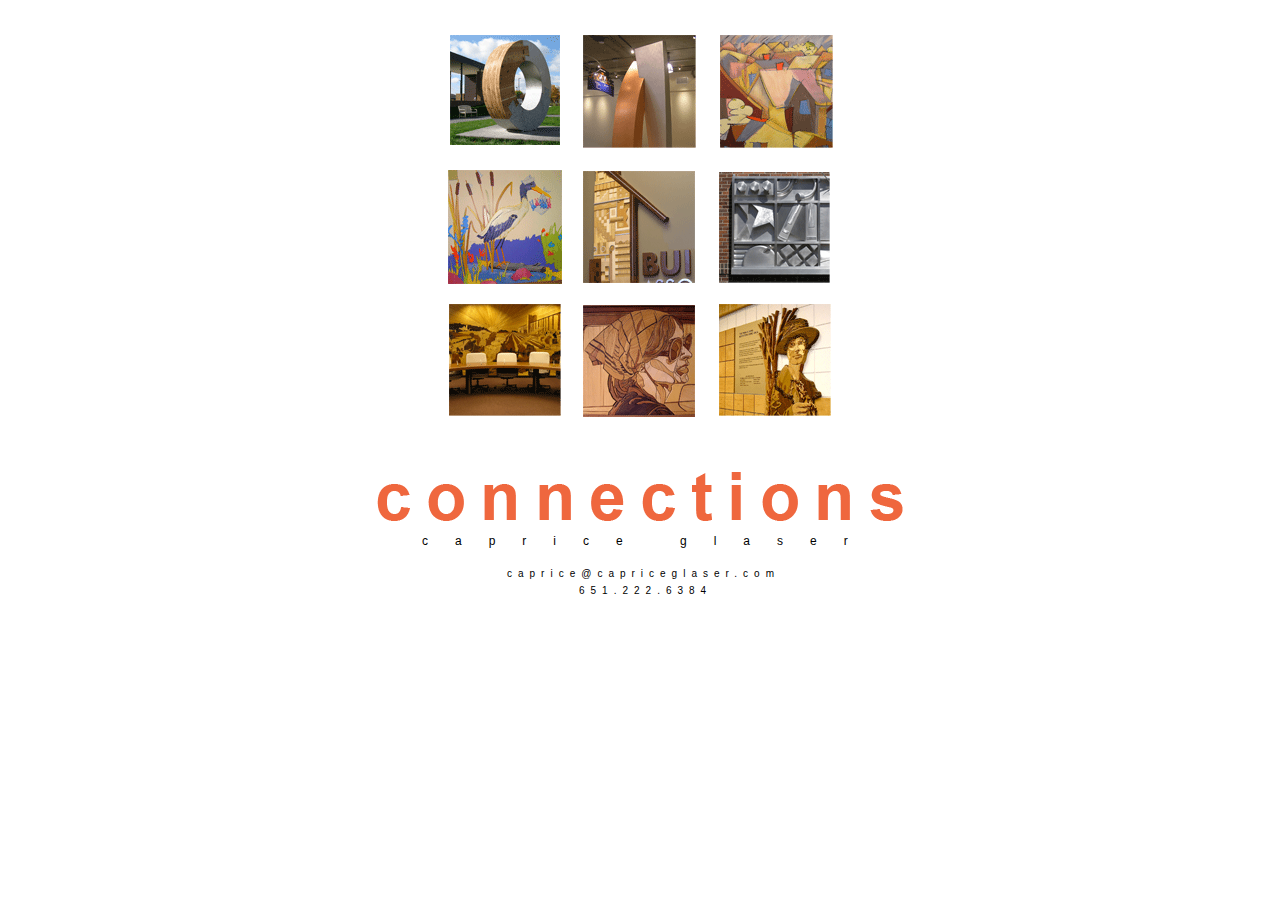
<file: index.html>
<!DOCTYPE html PUBLIC "-//W3C//DTD XHTML 1.1//EN" "http://www.w3.org/TR/xhtml11/DTD/xhtml11.dtd">
<html xmlns="http://www.w3.org/1999/xhtml">
<head>
<meta http-equiv="Content-Type" content="application/xhtml+xml; charset=UTF-8" />
<meta name="generator" content="SiteGrinder 2.1   http://www.medialab.com/sitegrinder" />
<meta name="keywords" content="donor art, recognition art, corporate art, business art, art artwork, custom art, custom artwork, custom sculpture, conference room art, logo art, logo sculpture, creative logos, sculpture, lobby art, atrium art, exterior art, exterior sculpture, artwork, metal, art, metal sculpture, wood sculpture, bronze sculpture, stainless steel artwork, stainless steel sculpture, permanent art, donor walls, art for business, 3D art, 2D art, relief artwork, relief art, playful artwork, portraits, caprice glaser" />
<meta name="description" content="Caprice Glaser Artwork" />
<title>Home</title>
<link rel="stylesheet" type="text/css" media="screen, print, projection"  href="common.css"></link>
<script type="text/javascript"  src="popmenu.js"></script>

<link rel="stylesheet" type="text/css" media="screen, print, projection"  href="index.css"></link>
</head>
<body>
<div id="background">
<div id="exteriorbutton"><a  href="exterior.html"  title="exterior" onmouseout="P2H_StartClock();" onmouseover="P2H_Menu('PMexteriorbutton', 0, 0);"></a></div>
<div id="atriumbutton"><a  href="atrium.html"  title="atrium" onmouseout="P2H_StartClock();" onmouseover="P2H_Menu('PMatriumbutton', 0, 0);"></a></div>
<div id="paintingbutton"><a  href="painting.html"  title="painting" onmouseout="P2H_StartClock();" onmouseover="P2H_Menu('PMpaintingbutton', 0, 0);"></a></div>
<div id="clinicbutton"><a  href="clinic.html"  title="clinic" onmouseout="P2H_StartClock();" onmouseover="P2H_Menu('PMclinicbutton', 0, 0);"></a></div>
<div id="lobbybutton"><a  href="lobby.html"  title="lobby" onmouseout="P2H_StartClock();" onmouseover="P2H_Menu('PMlobbybutton', 0, 0);"></a></div>
<div id="reliefbutton"><a  href="relief.html"  title="relief" onmouseout="P2H_StartClock();" onmouseover="P2H_Menu('PMreliefbutton', 0, 0);"></a></div>
<div id="boardbutton"><a  href="board.html"  title="board" onmouseout="P2H_StartClock();" onmouseover="P2H_Menu('PMboardbutton', 0, 0);"></a></div>
<div id="donorbutton"><a  href="donor.html"  title="donor" onmouseout="P2H_StartClock();" onmouseover="P2H_Menu('PMdonorbutton', 0, 0);"></a></div>
<div id="portraitsbutton"><a  href="portraits.html"  title="portraits" onmouseout="P2H_StartClock();" onmouseover="P2H_Menu('PMportraitsbutton', 0, 0);"></a></div>
<div id="atriumpopup" class="PMatriumbutton" onmouseout="P2H_StartClock();" onmouseover="P2H_MenuItem(1);"></div>
<div id="clinicpopup" class="PMclinicbutton" onmouseout="P2H_StartClock();" onmouseover="P2H_MenuItem(1);"></div>
<div id="exteriorpopup" class="PMexteriorbutton" onmouseout="P2H_StartClock();" onmouseover="P2H_MenuItem(1);"></div>
<div id="boardpopup" class="PMboardbutton" onmouseout="P2H_StartClock();" onmouseover="P2H_MenuItem(1);"></div>
<div id="reliefpopup" class="PMreliefbutton" onmouseout="P2H_StartClock();" onmouseover="P2H_MenuItem(1);"></div>
<div id="lobbypopup" class="PMlobbybutton" onmouseout="P2H_StartClock();" onmouseover="P2H_MenuItem(1);"></div>
<div id="donorpopup" class="PMdonorbutton" onmouseout="P2H_StartClock();" onmouseover="P2H_MenuItem(1);"></div>
<div id="paintingpopup" class="PMpaintingbutton" onmouseout="P2H_StartClock();" onmouseover="P2H_MenuItem(1);"></div>
<div id="portraitspopup" class="PMportraitsbutton" onmouseout="P2H_StartClock();" onmouseover="P2H_MenuItem(1);"></div>
<div id="connections"></div>
<div id="capriceglasertext">
 <p>caprice glaser</p>
</div>
<div id="capricecapriceglasercomtext" onmouseout="P2H_StartClock();" onmouseover="P2H_Menu('PMcapricecapriceglasercomtext', 0, 0);">
 <p><a href="mailto:caprice@capriceglaser.com">caprice@capriceglaser.com</a></p>
</div>
<div id="i6512226384text">
 <p>651.222.6384</p>
</div>
</div>
</body>
</html>
</file>
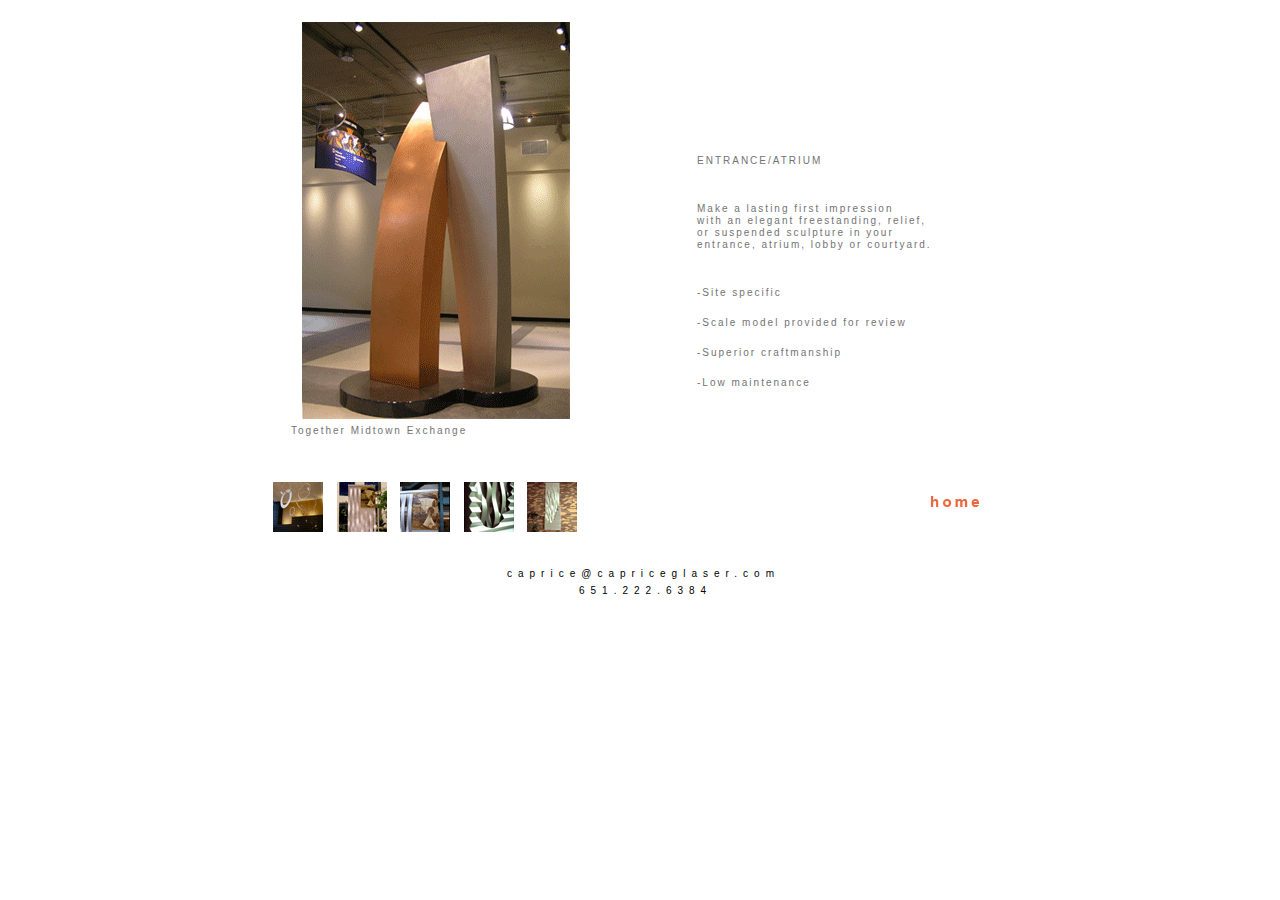
<file: atrium.html>
<!DOCTYPE html PUBLIC "-//W3C//DTD XHTML 1.1//EN" "http://www.w3.org/TR/xhtml11/DTD/xhtml11.dtd">
<html xmlns="http://www.w3.org/1999/xhtml">
<head>
<meta http-equiv="Content-Type" content="application/xhtml+xml; charset=UTF-8" />
<meta name="generator" content="SiteGrinder 2.1   http://www.medialab.com/sitegrinder" />
<meta name="keywords" content="donor art, recognition art, corporate art, business art, art artwork, custom art, custom artwork, custom sculpture, conference room art, logo art, logo sculpture, creative logos, sculpture, lobby art, atrium art, exterior art, exterior sculpture, artwork, metal, art, metal sculpture, wood sculpture, bronze sculpture, stainless steel artwork, stainless steel sculpture, permanent art, donor walls, art for business, 3D art, 2D art, relief artwork, relief art, playful artwork, portraits, caprice glaser" />
<meta name="description" content="Caprice Glaser Artwork" />
<title>Atrium</title>
<link rel="stylesheet" type="text/css" media="screen, print, projection"  href="common.css"></link>
<script type="text/javascript"  src="popmenu.js"></script>

<link rel="stylesheet" type="text/css" media="screen, print, projection"  href="atrium.css"></link>
</head>
<body>
<div id="background">
<div id="waterdpopup" class="PMwaterdbutton" onmouseout="P2H_StartClock();" onmouseover="P2H_MenuItem(1);"></div>
<div id="i1849popup" class="PMi1849button" onmouseout="P2H_StartClock();" onmouseover="P2H_MenuItem(1);"></div>
<div id="waterpopup" class="PMwaterbutton" onmouseout="P2H_StartClock();" onmouseover="P2H_MenuItem(1);"></div>
<div id="cloudpopup" class="PMcloudbutton" onmouseout="P2H_StartClock();" onmouseover="P2H_MenuItem(1);"></div>
<div id="i18dpopup" class="PMi18dbutton" onmouseout="P2H_StartClock();" onmouseover="P2H_MenuItem(1);"></div>
<div id="together"></div>
<div id="atriumtext">
 <p> ENTRANCE/ATRIUM</p>
 <br />
 <br />
 <p>Make a lasting first impression</p>
 <p>with an elegant freestanding, relief,</p>
 <p>or suspended sculpture in your</p>
 <p>entrance, atrium, lobby or courtyard.</p>
 <br />
 <br />
 <p>-Site specific</p>
 <br />
 <p>-Scale model provided for review</p>
 <br />
 <p>-Superior craftmanship</p>
 <br />
 <p>-Low maintenance</p>
 <br />
</div>
<div id="togethertext">
 <p>Together                        Midtown Exchange</p>
</div>
<div id="cloudbutton"><a  href="#"  title="cloud" onmouseout="P2H_StartClock();" onmouseover="P2H_Menu('PMcloudbutton', 0, 0);"></a></div>
<div id="i1849button"><a  href="#"  title="1849" onmouseout="P2H_StartClock();" onmouseover="P2H_Menu('PMi1849button', 0, 0);"></a></div>
<div id="i18dbutton"><a  href="#"  title="18d" onmouseout="P2H_StartClock();" onmouseover="P2H_Menu('PMi18dbutton', 0, 0);"></a></div>
<div id="waterdbutton"><a  href="#"  title="waterd" onmouseout="P2H_StartClock();" onmouseover="P2H_Menu('PMwaterdbutton', 0, 0);"></a></div>
<div id="waterbutton"><a  href="#"  title="water" onmouseout="P2H_StartClock();" onmouseover="P2H_Menu('PMwaterbutton', 0, 0);"></a></div>
<div id="homebutton"><a  href="index.html"  title="home"></a></div>
<div id="capricecapriceglasercomtext" onmouseout="P2H_StartClock();" onmouseover="P2H_Menu('PMcapricecapriceglasercomtext', 0, 0);">
 <p><a href="mailto:caprice@capriceglaser.com">caprice@capriceglaser.com</a></p>
</div>
<div id="i6512226384text">
 <p>651.222.6384</p>
</div>
</div>
</body>
</html>
</file>
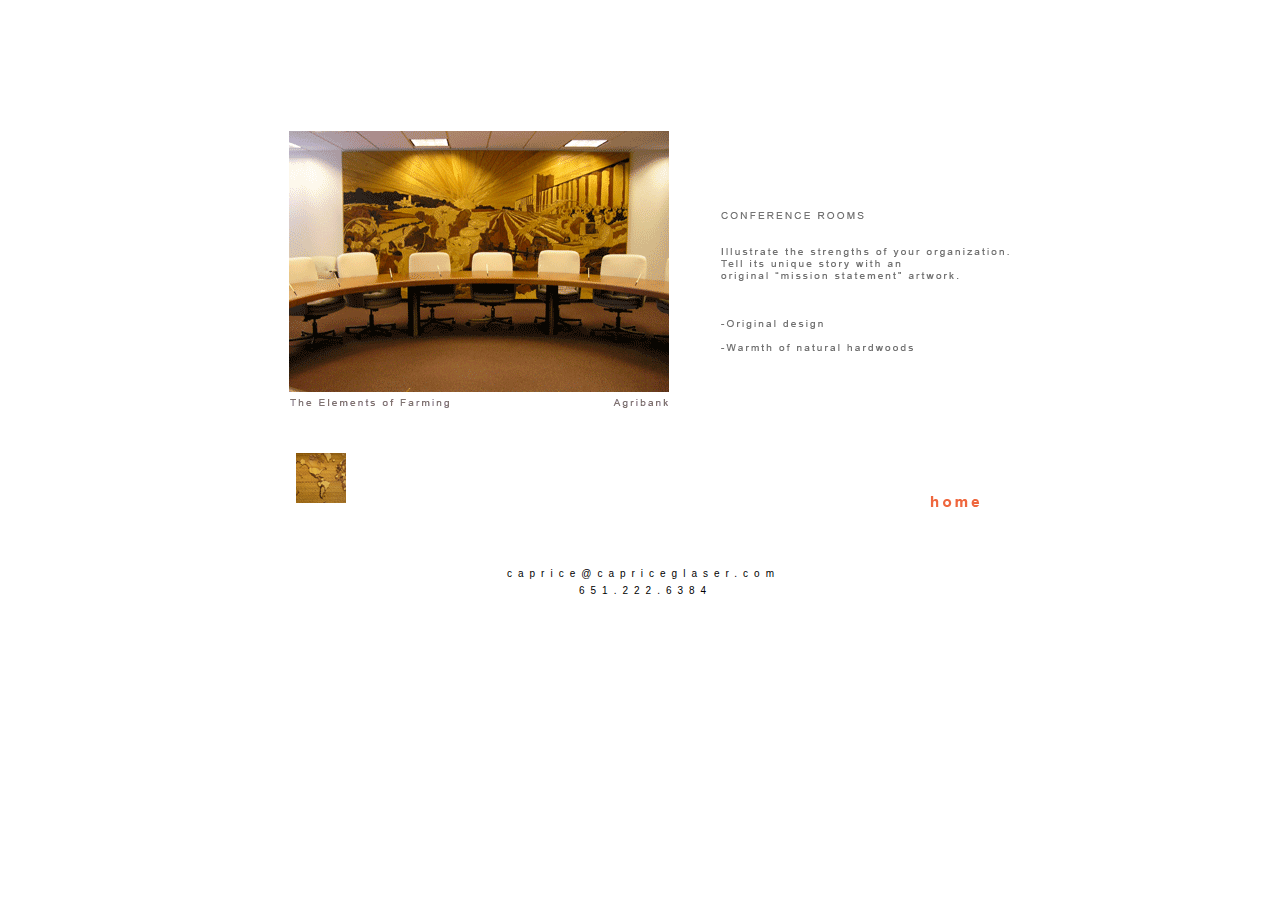
<file: board.html>
<!DOCTYPE html PUBLIC "-//W3C//DTD XHTML 1.1//EN" "http://www.w3.org/TR/xhtml11/DTD/xhtml11.dtd">
<html xmlns="http://www.w3.org/1999/xhtml">
<head>
<meta http-equiv="Content-Type" content="application/xhtml+xml; charset=UTF-8" />
<meta name="generator" content="SiteGrinder 2.1   http://www.medialab.com/sitegrinder" />
<meta name="keywords" content="donor art, recognition art, corporate art, business art, art artwork, custom art, custom artwork, custom sculpture, conference room art, logo art, logo sculpture, creative logos, sculpture, lobby art, atrium art, exterior art, exterior sculpture, artwork, metal, art, metal sculpture, wood sculpture, bronze sculpture, stainless steel artwork, stainless steel sculpture, permanent art, donor walls, art for business, 3D art, 2D art, relief artwork, relief art, playful artwork, portraits, caprice glaser" />
<meta name="description" content="Caprice Glaser Artwork" />
<title>board</title>
<link rel="stylesheet" type="text/css" media="screen, print, projection"  href="common.css"></link>
<script type="text/javascript"  src="popmenu.js"></script>

<style type="text/css" media="screen, print, projection">
#conferenceroomsillustratethestrengthsofyourorganizatio  {
   background: url(sg_board_media/id0conferenceroomsillustrat.gif) no-repeat;
   visibility: visible;
   position: absolute;
   left: 481px;
   top: 212px;
   z-index: 4;
   width: 288px;
   height: 139px;
}

#worldbutton a:hover  {
   background-position: -50px 0%;
}

#worldbutton  {
   visibility: visible;
   position: absolute;
   left: 56px;
   top: 453px;
   z-index: 5;
   width: 50px;
   height: 50px;
}

#worldpopup  {
   background: url(sg_board_media/worldpopup.gif) no-repeat;
   visibility: hidden;
   position: absolute;
   left: 45px;
   top: 51px;
   z-index: 5;
   width: 400px;
   height: 400px;
}

#farming  {
   background: url(sg_board_media/farming.gif) no-repeat;
   visibility: visible;
   position: absolute;
   left: 39px;
   top: 61px;
   z-index: 4;
   width: 400px;
   height: 400px;
}

</style>
</head>
<body>
<div id="background">
<div id="worldpopup" class="PMworldbutton" onmouseout="P2H_StartClock();" onmouseover="P2H_MenuItem(1);"></div>
<div id="farming"></div>
<div id="conferenceroomsillustratethestrengthsofyourorganizatio"></div>
<div id="worldbutton"><a  href="#"  title="world" onmouseout="P2H_StartClock();" onmouseover="P2H_Menu('PMworldbutton', 0, 0);"></a></div>
<div id="homebutton"><a  href="index.html"  title="home"></a></div>
<div id="capricecapriceglasercomtext" onmouseout="P2H_StartClock();" onmouseover="P2H_Menu('PMcapricecapriceglasercomtext', 0, 0);">
 <p><a href="mailto:caprice@capriceglaser.com">caprice@capriceglaser.com</a></p>
</div>
<div id="i6512226384text">
 <p>651.222.6384</p>
</div>
</div>
</body>
</html>
</file>
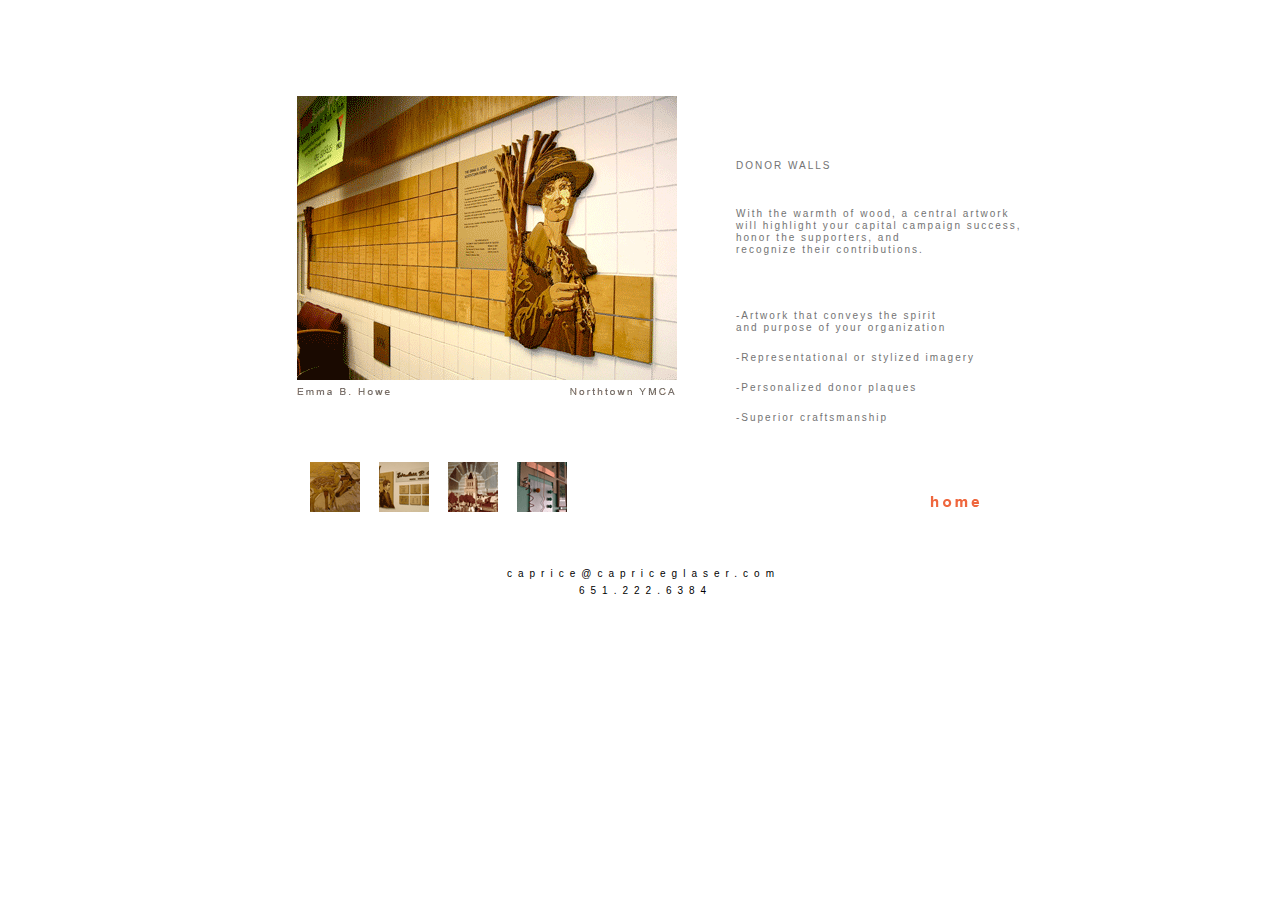
<file: donor.html>
<!DOCTYPE html PUBLIC "-//W3C//DTD XHTML 1.1//EN" "http://www.w3.org/TR/xhtml11/DTD/xhtml11.dtd">
<html xmlns="http://www.w3.org/1999/xhtml">
<head>
<meta http-equiv="Content-Type" content="application/xhtml+xml; charset=UTF-8" />
<meta name="generator" content="SiteGrinder 2.1   http://www.medialab.com/sitegrinder" />
<meta name="keywords" content="donor art, recognition art, corporate art, business art, art artwork, custom art, custom artwork, custom sculpture, conference room art, logo art, logo sculpture, creative logos, sculpture, lobby art, atrium art, exterior art, exterior sculpture, artwork, metal, art, metal sculpture, wood sculpture, bronze sculpture, stainless steel artwork, stainless steel sculpture, permanent art, donor walls, art for business, 3D art, 2D art, relief artwork, relief art, playful artwork, portraits, caprice glaser" />
<meta name="description" content="Caprice Glaser Artwork" />
<title>donor</title>
<link rel="stylesheet" type="text/css" media="screen, print, projection"  href="common.css"></link>
<script type="text/javascript"  src="popmenu.js"></script>

<link rel="stylesheet" type="text/css" media="screen, print, projection"  href="donor.css"></link>
</head>
<body>
<div id="background">
<div id="patentpopup" class="PMpatentbutton" onmouseout="P2H_StartClock();" onmouseover="P2H_MenuItem(1);"></div>
<div id="whitepopup" class="PMwhitebutton" onmouseout="P2H_StartClock();" onmouseover="P2H_MenuItem(1);"></div>
<div id="newbornpopup" class="PMnewbornbutton" onmouseout="P2H_StartClock();" onmouseover="P2H_MenuItem(1);"></div>
<div id="wendellpopup" class="PMwendellbutton" onmouseout="P2H_StartClock();" onmouseover="P2H_MenuItem(1);"></div>
<div id="emma"></div>
<div id="donortext">
 <p>DONOR WALLS</p>
 <br />
 <br />
 <p>With the warmth of wood, a central artwork</p>
 <p>will highlight your capital campaign success,</p>
 <p>honor the supporters, and </p>
 <p>recognize their contributions.</p>
 <br />
 <br />
 <br />
 <p>-Artwork that conveys the spirit </p>
 <p>and purpose of your organization</p>
 <br />
 <p>-Representational or stylized imagery </p>
 <br />
 <p>-Personalized donor plaques </p>
 <br />
 <p>-Superior craftsmanship</p>
</div>
<div id="newbornbutton"><a  href="#"  title="newborn" onmouseout="P2H_StartClock();" onmouseover="P2H_Menu('PMnewbornbutton', 0, 0);"></a></div>
<div id="wendellbutton"><a  href="#"  title="wendell" onmouseout="P2H_StartClock();" onmouseover="P2H_Menu('PMwendellbutton', 0, 0);"></a></div>
<div id="whitebutton"><a  href="#"  title="white" onmouseout="P2H_StartClock();" onmouseover="P2H_Menu('PMwhitebutton', 0, 0);"></a></div>
<div id="patentbutton"><a  href="#"  title="patent" onmouseout="P2H_StartClock();" onmouseover="P2H_Menu('PMpatentbutton', 0, 0);"></a></div>
<div id="homebutton"><a  href="index.html"  title="home"></a></div>
<div id="capricecapriceglasercomtext" onmouseout="P2H_StartClock();" onmouseover="P2H_Menu('PMcapricecapriceglasercomtext', 0, 0);">
 <p><a href="mailto:caprice@capriceglaser.com">caprice@capriceglaser.com</a></p>
</div>
<div id="i6512226384text">
 <p>651.222.6384</p>
</div>
</div>
</body>
</html>
</file>
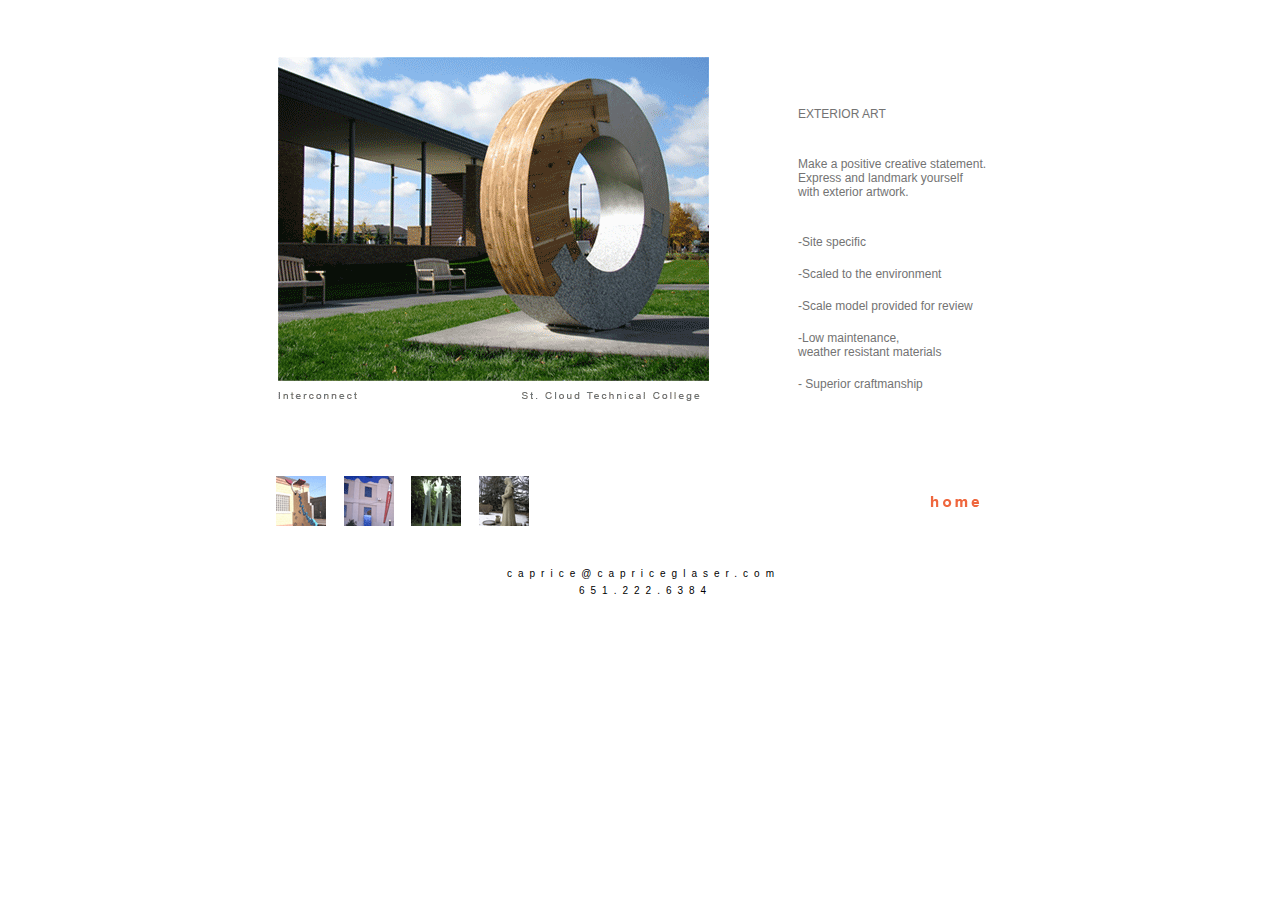
<file: exterior.html>
<!DOCTYPE html PUBLIC "-//W3C//DTD XHTML 1.1//EN" "http://www.w3.org/TR/xhtml11/DTD/xhtml11.dtd">
<html xmlns="http://www.w3.org/1999/xhtml">
<head>
<meta http-equiv="Content-Type" content="application/xhtml+xml; charset=UTF-8" />
<meta name="generator" content="SiteGrinder 2.1   http://www.medialab.com/sitegrinder" />
<meta name="keywords" content="donor art, recognition art, corporate art, business art, art artwork, custom art, custom artwork, custom sculpture, conference room art, logo art, logo sculpture, creative logos, sculpture, lobby art, atrium art, exterior art, exterior sculpture, artwork, metal, art, metal sculpture, wood sculpture, bronze sculpture, stainless steel artwork, stainless steel sculpture, permanent art, donor walls, art for business, 3D art, 2D art, relief artwork, relief art, playful artwork, portraits, caprice glaser" />
<meta name="description" content="Caprice Glaser Artwork" />
<title>Exterior</title>
<link rel="stylesheet" type="text/css" media="screen, print, projection"  href="common.css"></link>
<script type="text/javascript"  src="popmenu.js"></script>

<link rel="stylesheet" type="text/css" media="screen, print, projection"  href="exterior.css"></link>
</head>
<body>
<div id="background">
<div id="id0flowerpopup" class="PMid0flowerbutton" onmouseout="P2H_StartClock();" onmouseover="P2H_MenuItem(1);"></div>
<div id="clairepopup" class="PMclairebutton" onmouseout="P2H_StartClock();" onmouseover="P2H_MenuItem(1);"></div>
<div id="animalpopup" class="PManimalbutton" onmouseout="P2H_StartClock();" onmouseover="P2H_MenuItem(1);"></div>
<div id="parkpopup" class="PMparkbutton" onmouseout="P2H_StartClock();" onmouseover="P2H_MenuItem(1);"></div>
<div id="ring"></div>
<div id="exteriortext">
 <p>EXTERIOR ART</p>
 <br />
 <br />
 <p>Make a positive creative statement.   </p>
 <p>Express and landmark yourself</p>
 <p>with exterior artwork.</p>
 <br />
 <br />
 <p>-Site specific</p>
 <br />
 <p>-Scaled to the environment</p>
 <br />
 <p>-Scale model provided for review</p>
 <br />
 <p>-Low maintenance,</p>
 <p>weather resistant materials</p>
 <br />
 <p>- Superior craftmanship</p>
 <br />
</div>
<div id="animalbutton"><a  href="#"  title="animal" onmouseout="P2H_StartClock();" onmouseover="P2H_Menu('PManimalbutton', 0, 0);"></a></div>
<div id="parkbutton"><a  href="#"  title="park" onmouseout="P2H_StartClock();" onmouseover="P2H_Menu('PMparkbutton', 0, 0);"></a></div>
<div id="id0flowerbutton"><a  href="#"  title="flower" onmouseout="P2H_StartClock();" onmouseover="P2H_Menu('PMid0flowerbutton', 0, 0);"></a></div>
<div id="clairebutton"><a  href="#"  title="claire" onmouseout="P2H_StartClock();" onmouseover="P2H_Menu('PMclairebutton', 0, 0);"></a></div>
<div id="homebutton"><a  href="index.html"  title="home"></a></div>
<div id="capricecapriceglasercomtext" onmouseout="P2H_StartClock();" onmouseover="P2H_Menu('PMcapricecapriceglasercomtext', 0, 0);">
 <p><a href="mailto:caprice@capriceglaser.com">caprice@capriceglaser.com</a></p>
</div>
<div id="i6512226384text">
 <p>651.222.6384</p>
</div>
</div>
</body>
</html>
</file>
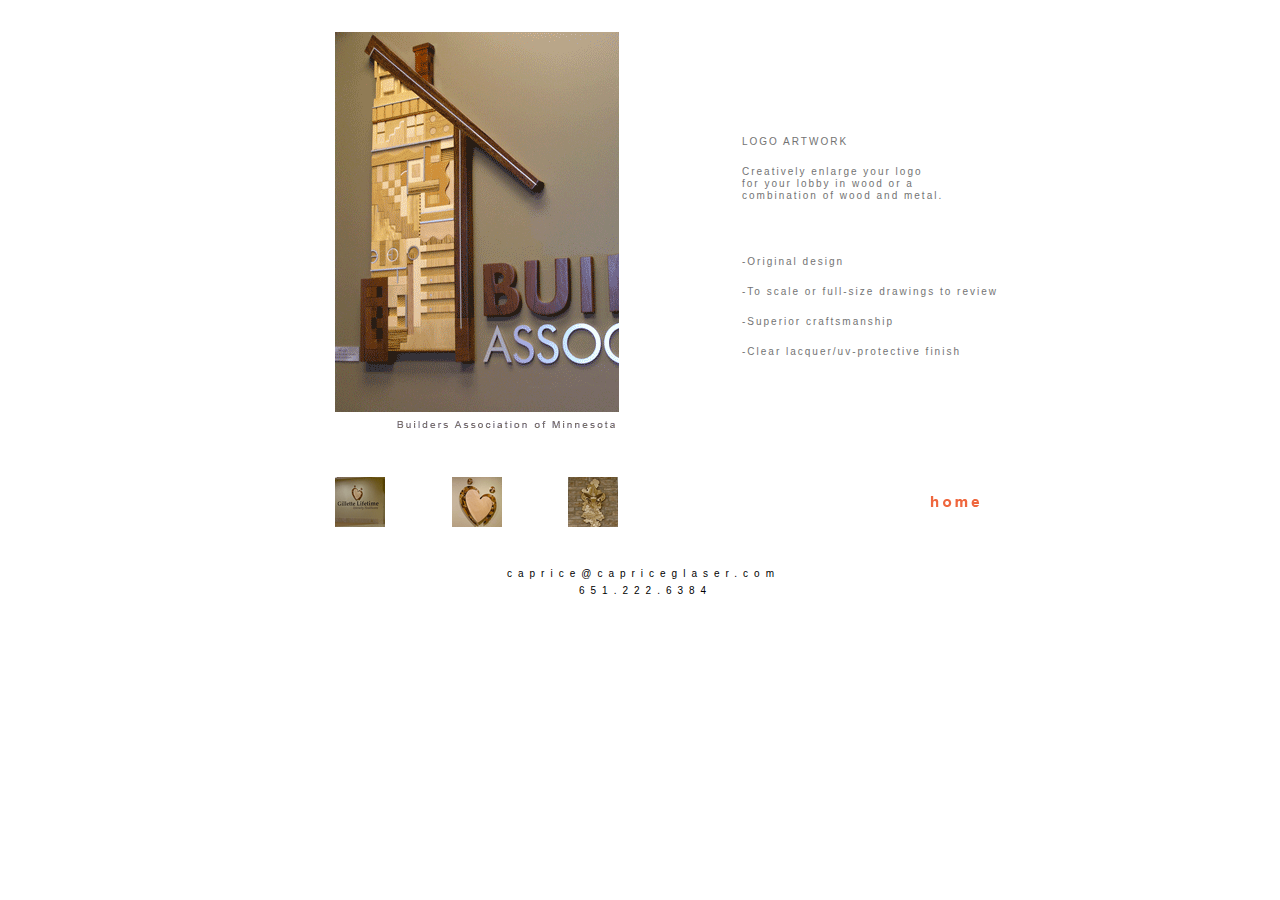
<file: lobby.html>
<!DOCTYPE html PUBLIC "-//W3C//DTD XHTML 1.1//EN" "http://www.w3.org/TR/xhtml11/DTD/xhtml11.dtd">
<html xmlns="http://www.w3.org/1999/xhtml">
<head>
<meta http-equiv="Content-Type" content="application/xhtml+xml; charset=UTF-8" />
<meta name="generator" content="SiteGrinder 2.1   http://www.medialab.com/sitegrinder" />
<meta name="keywords" content="donor art, recognition art, corporate art, business art, art artwork, custom art, custom artwork, custom sculpture, conference room art, logo art, logo sculpture, creative logos, sculpture, lobby art, atrium art, exterior art, exterior sculpture, artwork, metal, art, metal sculpture, wood sculpture, bronze sculpture, stainless steel artwork, stainless steel sculpture, permanent art, donor walls, art for business, 3D art, 2D art, relief artwork, relief art, playful artwork, portraits, caprice glaser" />
<meta name="description" content="Caprice Glaser Artwork" />
<title>lobby</title>
<link rel="stylesheet" type="text/css" media="screen, print, projection"  href="common.css"></link>
<script type="text/javascript"  src="popmenu.js"></script>

<link rel="stylesheet" type="text/css" media="screen, print, projection"  href="lobby.css"></link>
</head>
<body>
<div id="background">
<div id="heartpopup" class="PMheartbutton" onmouseout="P2H_StartClock();" onmouseover="P2H_MenuItem(1);"></div>
<div id="lifepopup" class="PMlifebutton" onmouseout="P2H_StartClock();" onmouseover="P2H_MenuItem(1);"></div>
<div id="scoutspopup" class="PMscoutsbutton" onmouseout="P2H_StartClock();" onmouseover="P2H_MenuItem(1);"></div>
<div id="house"></div>
<div id="logotext">
 <p>LOGO ARTWORK</p>
 <br />
 <p>Creatively enlarge your logo</p>
 <p>for your lobby in wood or a</p>
 <p>combination of wood and metal.</p>
 <br />
 <br />
 <br />
 <p>-Original design</p>
 <br />
 <p>-To scale or full-size drawings to review</p>
 <br />
 <p>-Superior craftsmanship</p>
 <br />
 <p>-Clear lacquer/uv-protective finish</p>
</div>
<div id="heartbutton"><a  href="#"  title="heart" onmouseout="P2H_StartClock();" onmouseover="P2H_Menu('PMheartbutton', 0, 0);"></a></div>
<div id="lifebutton"><a  href="#"  title="life" onmouseout="P2H_StartClock();" onmouseover="P2H_Menu('PMlifebutton', 0, 0);"></a></div>
<div id="scoutsbutton"><a  href="#"  title="scouts" onmouseout="P2H_StartClock();" onmouseover="P2H_Menu('PMscoutsbutton', 0, 0);"></a></div>
<div id="homebutton"><a  href="index.html"  title="home"></a></div>
<div id="capricecapriceglasercomtext" onmouseout="P2H_StartClock();" onmouseover="P2H_Menu('PMcapricecapriceglasercomtext', 0, 0);">
 <p><a href="mailto:caprice@capriceglaser.com">caprice@capriceglaser.com</a></p>
</div>
<div id="i6512226384text">
 <p>651.222.6384</p>
</div>
</div>
</body>
</html>
</file>
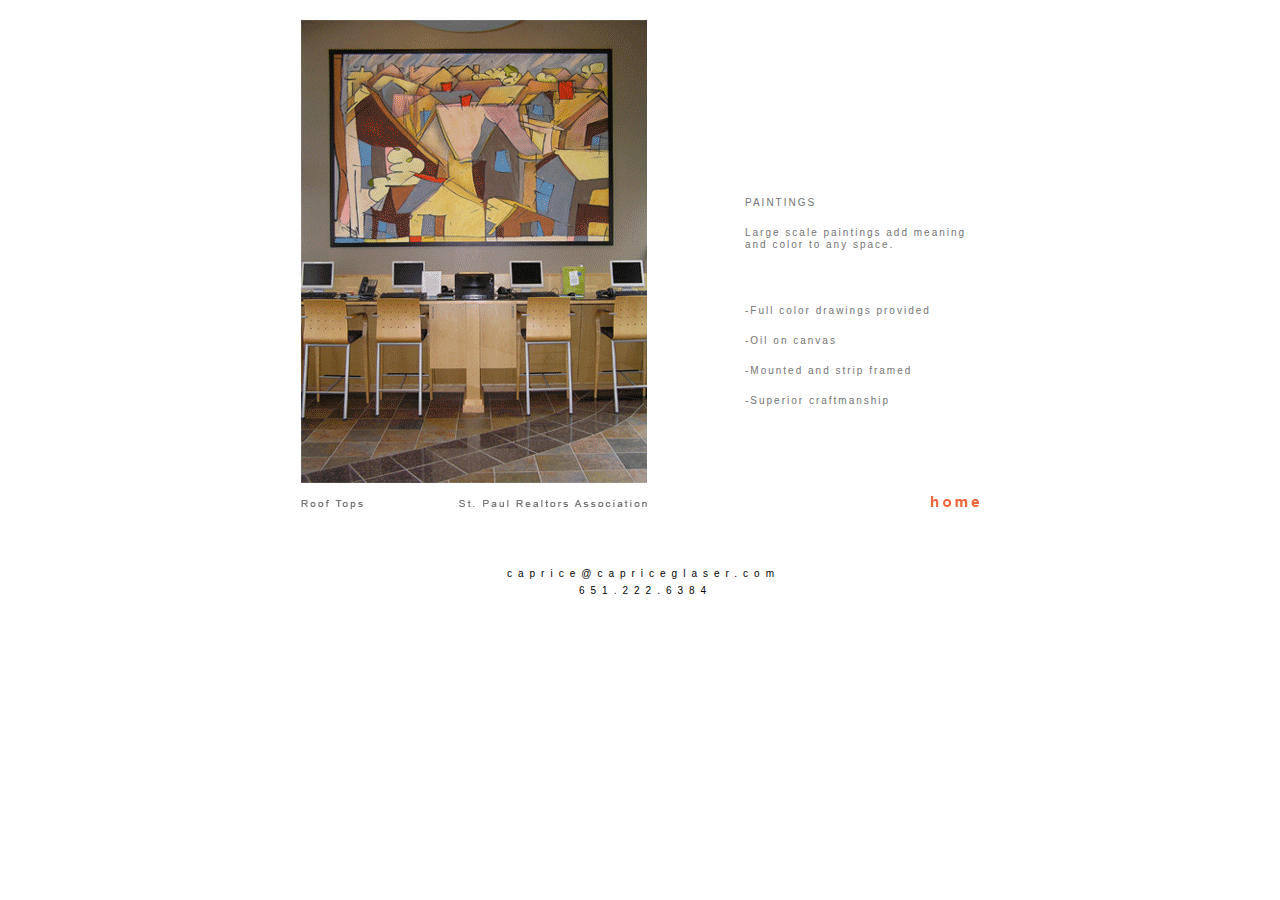
<file: painting.html>
<!DOCTYPE html PUBLIC "-//W3C//DTD XHTML 1.1//EN" "http://www.w3.org/TR/xhtml11/DTD/xhtml11.dtd">
<html xmlns="http://www.w3.org/1999/xhtml">
<head>
<meta http-equiv="Content-Type" content="application/xhtml+xml; charset=UTF-8" />
<meta name="generator" content="SiteGrinder 2.1   http://www.medialab.com/sitegrinder" />
<meta name="keywords" content="donor art, recognition art, corporate art, business art, art artwork, custom art, custom artwork, custom sculpture, conference room art, logo art, logo sculpture, creative logos, sculpture, lobby art, atrium art, exterior art, exterior sculpture, artwork, metal, art, metal sculpture, wood sculpture, bronze sculpture, stainless steel artwork, stainless steel sculpture, permanent art, donor walls, art for business, 3D art, 2D art, relief artwork, relief art, playful artwork, portraits, caprice glaser" />
<meta name="description" content="Caprice Glaser Artwork" />
<title>painting</title>
<link rel="stylesheet" type="text/css" media="screen, print, projection"  href="common.css"></link>

<style type="text/css" media="screen, print, projection">
#paintingtext  {
   visibility: visible;
   position: absolute;
   left: 505px;
   top: 197px;
   z-index: 4;
   width: 246px;
}

#layer1  {
   background: url(sg_painting_media/layer1.gif) no-repeat;
   visibility: visible;
   position: absolute;
   left: 61px;
   top: 20px;
   z-index: 4;
   width: 346px;
   height: 489px;
}

</style>
</head>
<body>
<div id="background">
<div id="layer1"></div>
<div id="paintingtext">
 <p>PAINTINGS</p>
 <br />
 <p>Large scale paintings add meaning </p>
 <p>and color to any space.</p>
 <br />
 <br />
 <br />
 <p>-Full color drawings provided</p>
 <br />
 <p>-Oil on canvas</p>
 <br />
 <p>-Mounted and strip framed</p>
 <br />
 <p>-Superior craftmanship</p>
 <br />
 <br />
</div>
<div id="homebutton"><a  href="index.html"  title="home"></a></div>
<div id="capricecapriceglasercomtext" onmouseout="P2H_StartClock();" onmouseover="P2H_Menu('PMcapricecapriceglasercomtext', 0, 0);">
 <p><a href="mailto:caprice@capriceglaser.com">caprice@capriceglaser.com</a></p>
</div>
<div id="i6512226384text">
 <p>651.222.6384</p>
</div>
</div>
</body>
</html>
</file>
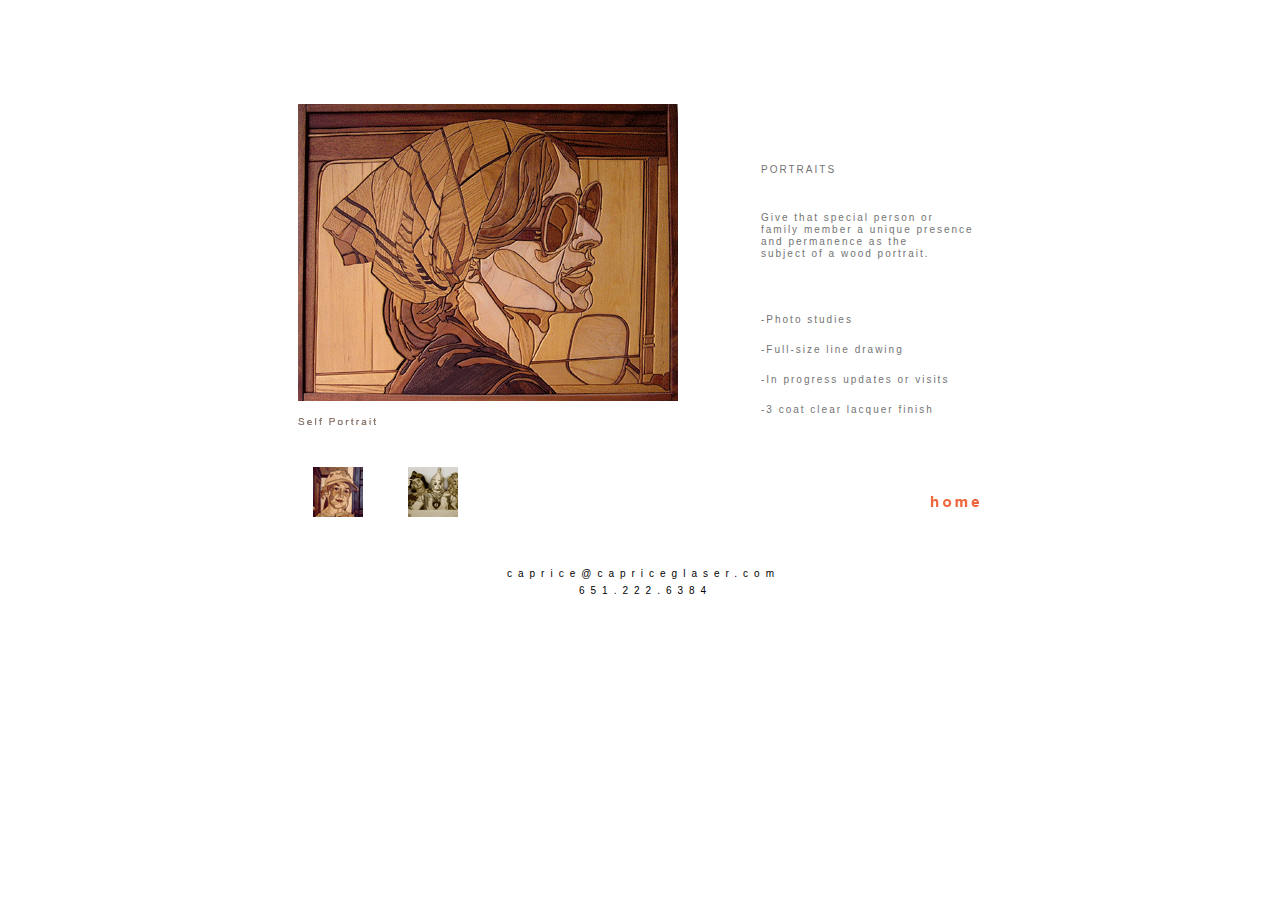
<file: portraits.html>
<!DOCTYPE html PUBLIC "-//W3C//DTD XHTML 1.1//EN" "http://www.w3.org/TR/xhtml11/DTD/xhtml11.dtd">
<html xmlns="http://www.w3.org/1999/xhtml">
<head>
<meta http-equiv="Content-Type" content="application/xhtml+xml; charset=UTF-8" />
<meta name="generator" content="SiteGrinder 2.1   http://www.medialab.com/sitegrinder" />
<meta name="keywords" content="donor art, recognition art, corporate art, business art, art artwork, custom art, custom artwork, custom sculpture, conference room art, logo art, logo sculpture, creative logos, sculpture, lobby art, atrium art, exterior art, exterior sculpture, artwork, metal, art, metal sculpture, wood sculpture, bronze sculpture, stainless steel artwork, stainless steel sculpture, permanent art, donor walls, art for business, 3D art, 2D art, relief artwork, relief art, playful artwork, portraits, caprice glaser" />
<meta name="description" content="Caprice Glaser Artwork" />
<title>portraits</title>
<link rel="stylesheet" type="text/css" media="screen, print, projection"  href="common.css"></link>
<script type="text/javascript"  src="popmenu.js"></script>

<style type="text/css" media="screen, print, projection">
#ozbutton a:hover,
#grandbutton a:hover  {
   background-position: -50px 0%;
}

#selfportrait  {
   background: url(sg_portraits_media/selfportrait.gif) no-repeat;
   visibility: visible;
   position: absolute;
   left: 58px;
   top: 104px;
   z-index: 4;
   width: 380px;
   height: 321px;
}

#portraittext  {
   visibility: visible;
   position: absolute;
   left: 521px;
   top: 164px;
   z-index: 4;
   width: 237px;
}

#grandpopup  {
   background: url(sg_portraits_media/grandpopup.gif) no-repeat;
   visibility: hidden;
   position: absolute;
   left: 57px;
   top: 27px;
   z-index: 5;
   width: 400px;
   height: 410px;
}

#ozpopup  {
   background: url(sg_portraits_media/ozpopup.gif) no-repeat;
   visibility: hidden;
   position: absolute;
   left: 53px;
   top: 36px;
   z-index: 6;
   width: 400px;
   height: 400px;
}

</style>
</head>
<body>
<div id="background">
<div id="grandpopup" class="PMgrandbutton" onmouseout="P2H_StartClock();" onmouseover="P2H_MenuItem(1);"></div>
<div id="ozpopup" class="PMozbutton" onmouseout="P2H_StartClock();" onmouseover="P2H_MenuItem(1);"></div>
<div id="selfportrait"></div>
<div id="portraittext">
 <p>PORTRAITS</p>
 <br />
 <br />
 <p>Give that special person or</p>
 <p>family member a unique presence</p>
 <p>and permanence as the</p>
 <p>subject of a wood portrait.</p>
 <br />
 <br />
 <br />
 <p>-Photo studies</p>
 <br />
 <p>-Full-size line drawing</p>
 <br />
 <p>-In progress updates or visits</p>
 <br />
 <p>-3 coat clear lacquer finish</p>
</div>
<div id="grandbutton"><a  href="#"  title="grand" onmouseout="P2H_StartClock();" onmouseover="P2H_Menu('PMgrandbutton', 0, 0);"></a></div>
<div id="ozbutton"><a  href="#"  title="oz" onmouseout="P2H_StartClock();" onmouseover="P2H_Menu('PMozbutton', 0, 0);"></a></div>
<div id="homebutton"><a  href="index.html"  title="home"></a></div>
<div id="capricecapriceglasercomtext" onmouseout="P2H_StartClock();" onmouseover="P2H_Menu('PMcapricecapriceglasercomtext', 0, 0);">
 <p><a href="mailto:caprice@capriceglaser.com">caprice@capriceglaser.com</a></p>
</div>
<div id="i6512226384text">
 <p>651.222.6384</p>
</div>
</div>
</body>
</html>
</file>
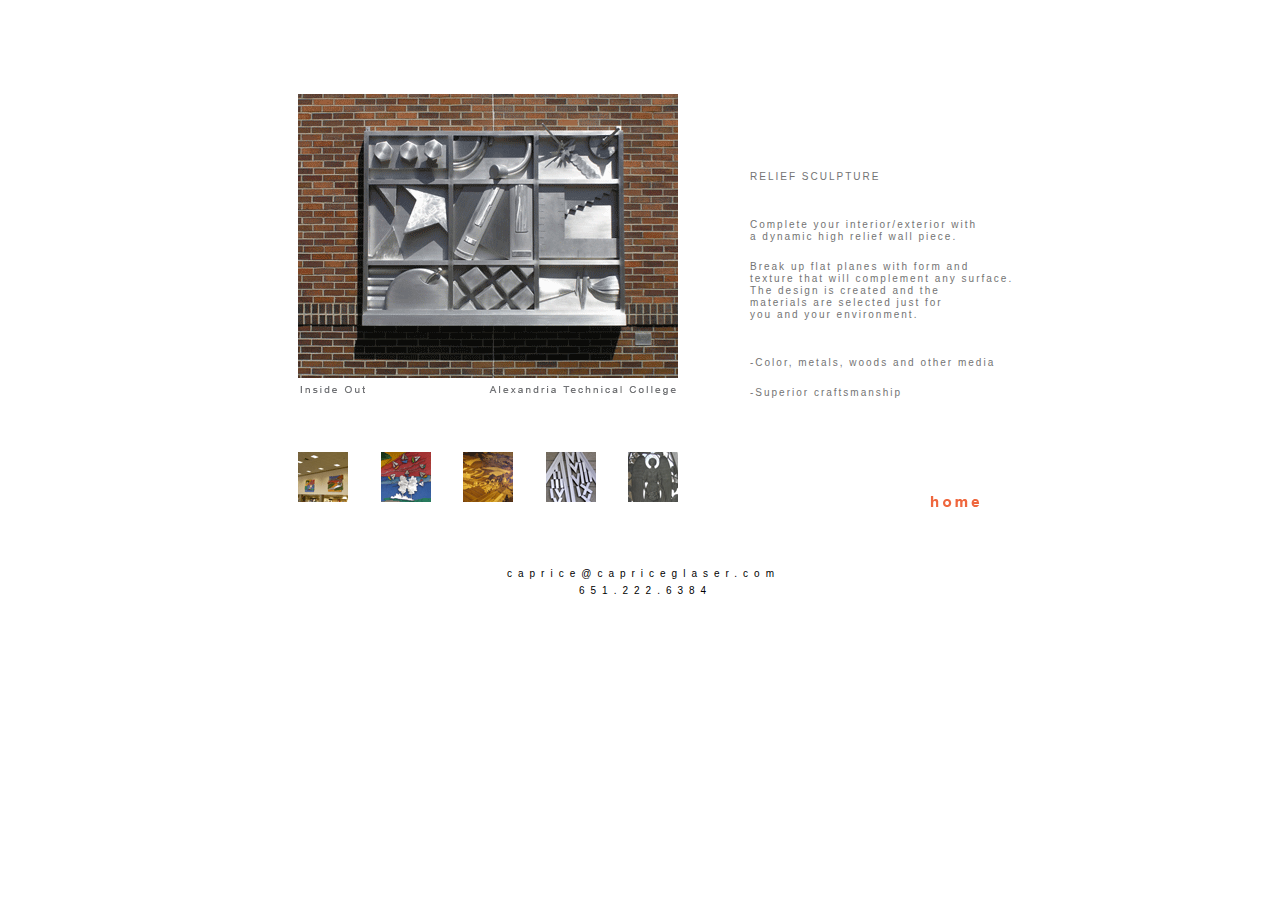
<file: relief.html>
<!DOCTYPE html PUBLIC "-//W3C//DTD XHTML 1.1//EN" "http://www.w3.org/TR/xhtml11/DTD/xhtml11.dtd">
<html xmlns="http://www.w3.org/1999/xhtml">
<head>
<meta http-equiv="Content-Type" content="application/xhtml+xml; charset=UTF-8" />
<meta name="generator" content="SiteGrinder 2.1   http://www.medialab.com/sitegrinder" />
<meta name="keywords" content="donor art, recognition art, corporate art, business art, art artwork, custom art, custom artwork, custom sculpture, conference room art, logo art, logo sculpture, creative logos, sculpture, lobby art, atrium art, exterior art, exterior sculpture, artwork, metal, art, metal sculpture, wood sculpture, bronze sculpture, stainless steel artwork, stainless steel sculpture, permanent art, donor walls, art for business, 3D art, 2D art, relief artwork, relief art, playful artwork, portraits, caprice glaser" />
<meta name="description" content="Caprice Glaser Artwork" />
<title>relief</title>
<link rel="stylesheet" type="text/css" media="screen, print, projection"  href="common.css"></link>
<script type="text/javascript"  src="popmenu.js"></script>

<link rel="stylesheet" type="text/css" media="screen, print, projection"  href="relief.css"></link>
</head>
<body>
<div id="background">
<div id="landpopup" class="PMlandbutton" onmouseout="P2H_StartClock();" onmouseover="P2H_MenuItem(1);"></div>
<div id="angelpopup" class="PMangelbutton" onmouseout="P2H_StartClock();" onmouseover="P2H_MenuItem(1);"></div>
<div id="tenpopup" class="PMtenbutton" onmouseout="P2H_StartClock();" onmouseover="P2H_MenuItem(1);"></div>
<div id="summerpopup" class="PMsummerbutton" onmouseout="P2H_StartClock();" onmouseover="P2H_MenuItem(1);"></div>
<div id="seasonpopup" class="PMseasonbutton" onmouseout="P2H_StartClock();" onmouseover="P2H_MenuItem(1);"></div>
<div id="inside"></div>
<div id="relieftext">
 <p>RELIEF SCULPTURE</p>
 <br />
 <br />
 <p>Complete your interior/exterior with</p>
 <p>a dynamic high relief wall piece.</p>
 <br />
 <p>Break up flat planes with form and</p>
 <p>texture that will complement any surface.</p>
 <p>The design is created and the</p>
 <p>materials are selected just for</p>
 <p>you and your  environment.</p>
 <br />
 <br />
 <p>-Color, metals, woods and other media</p>
 <br />
 <p>-Superior craftsmanship</p>
</div>
<div id="seasonbutton"><a  href="#"  title="season" onmouseout="P2H_StartClock();" onmouseover="P2H_Menu('PMseasonbutton', 0, 0);"></a></div>
<div id="summerbutton"><a  href="#"  title="summer" onmouseout="P2H_StartClock();" onmouseover="P2H_Menu('PMsummerbutton', 0, 0);"></a></div>
<div id="landbutton"><a  href="#"  title="land" onmouseout="P2H_StartClock();" onmouseover="P2H_Menu('PMlandbutton', 0, 0);"></a></div>
<div id="tenbutton"><a  href="#"  title="ten" onmouseout="P2H_StartClock();" onmouseover="P2H_Menu('PMtenbutton', 0, 0);"></a></div>
<div id="angelbutton"><a  href="#"  title="angel" onmouseout="P2H_StartClock();" onmouseover="P2H_Menu('PMangelbutton', 0, 0);"></a></div>
<div id="homebutton"><a  href="index.html"  title="home"></a></div>
<div id="capricecapriceglasercomtext" onmouseout="P2H_StartClock();" onmouseover="P2H_Menu('PMcapricecapriceglasercomtext', 0, 0);">
 <p><a href="mailto:caprice@capriceglaser.com">caprice@capriceglaser.com</a></p>
</div>
<div id="i6512226384text">
 <p>651.222.6384</p>
</div>
</div>
</body>
</html>
</file>
<file: common.css>
a  {
   text-decoration: none;
   color: #000000;
}

a ins  {
   text-decoration: none;
}

#seasonbutton a,
#ozbutton a,
#parkbutton a,
#i1849button a,
#waterdbutton a,
#moonbutton a,
#waterbutton a,
#grandbutton a,
#duckbutton a,
#wendellbutton a,
#animalbutton a,
#i18dbutton a,
#worldbutton a,
#landbutton a,
#scoutsbutton a,
#lifebutton a,
#clairebutton a,
#heartbutton a,
#summerbutton a,
#newbornbutton a,
#angelbutton a,
#id1flowerbutton a,
#cloudbutton a,
#id0flowerbutton a,
#tenbutton a,
#owlbutton a,
#whitebutton a,
#patentbutton a,
#beebutton a  {
   background-repeat: no-repeat;
   display: block;
   height: 50px;
   width: 50px;
   background-position: 0% 0px;
   font-size: 50px;
   line-height: 50px;
}

#togethertext p,
#paintingtext p,
#portraittext p,
#logotext p,
#donortext p,
#relieftext p,
#atriumtext p  {
   font: 10px/12px Arial;
   margin: 0px;
   color: #737373;
   letter-spacing: 2px;
   text-align: left;
}

#moonbutton,
#waterbutton,
#cloudbutton,
#waterdbutton,
#i1849button,
#id1flowerbutton,
#i18dbutton  {
   visibility: visible;
   position: absolute;
   top: 482px;
   z-index: 4;
   width: 50px;
   height: 50px;
}

#angelbutton,
#summerbutton,
#tenbutton,
#seasonbutton,
#landbutton  {
   visibility: visible;
   position: absolute;
   top: 452px;
   z-index: 4;
   width: 50px;
   height: 50px;
}

#portraitsbutton a,
#boardbutton a,
#lobbybutton a,
#donorbutton a  {
   background-repeat: no-repeat;
   display: block;
   height: 112px;
   width: 112px;
   background-position: 0% 0px;
   font-size: 112px;
   line-height: 112px;
}

#animalbutton,
#id0flowerbutton,
#parkbutton,
#clairebutton  {
   visibility: visible;
   position: absolute;
   top: 476px;
   z-index: 4;
   width: 50px;
   height: 50px;
}

#newbornbutton,
#patentbutton,
#whitebutton,
#wendellbutton  {
   visibility: visible;
   position: absolute;
   top: 462px;
   z-index: 4;
   width: 50px;
   height: 50px;
}

#i6512226384text p,
#capricecapriceglasercomtext p  {
   font: 10px/12px Arial;
   margin: 0px;
   letter-spacing: 6px;
   text-align: left;
}

#heartbutton,
#scoutsbutton,
#lifebutton  {
   visibility: visible;
   position: absolute;
   top: 477px;
   z-index: 4;
   width: 50px;
   height: 50px;
}

#exteriortext p,
#capriceglasertext p  {
   font: 12px/14px Arial;
   margin: 0px;
   text-align: left;
}

#paintingbutton a,
#atriumbutton a  {
   background-repeat: no-repeat;
   display: block;
   height: 113px;
   width: 113px;
   background-position: 0% 0px;
   font-size: 113px;
   line-height: 113px;
}

#capricecapriceglasercomtext p a  {
   border: 0px none #000000;
   text-decoration: none;
   letter-spacing: 6px;
}

#paintingbutton,
#atriumbutton  {
   visibility: visible;
   position: absolute;
   top: 35px;
   z-index: 4;
   width: 113px;
   height: 113px;
}

#lobbybutton,
#portraitsbutton  {
   visibility: visible;
   position: absolute;
   left: 343px;
   z-index: 4;
   width: 112px;
   height: 112px;
}

#capricecapriceglasercomtext  {
   visibility: visible;
   position: absolute;
   left: 267px;
   top: 568px;
   z-index: 4;
   width: 303px;
}

#summerpopup,
#newbornpopup  {
   visibility: hidden;
   position: absolute;
   left: 47px;
   z-index: 6;
   width: 400px;
   height: 400px;
   background-repeat: no-repeat;
}

#donorbutton,
#boardbutton  {
   visibility: visible;
   position: absolute;
   top: 304px;
   z-index: 4;
   width: 112px;
   height: 112px;
}

#heartpopup,
#patentpopup  {
   visibility: hidden;
   position: absolute;
   left: 44px;
   z-index: 5;
   width: 400px;
   height: 400px;
   background-repeat: no-repeat;
}

#grandbutton,
#ozbutton  {
   visibility: visible;
   position: absolute;
   top: 467px;
   z-index: 4;
   width: 50px;
   height: 50px;
}

#owlbutton,
#duckbutton  {
   visibility: visible;
   position: absolute;
   top: 481px;
   z-index: 4;
   width: 50px;
   height: 50px;
}

#capriceglasertext p  {
   letter-spacing: 27px;
}

#homebutton a:hover  {
   background-position: -50px 0%;
}

#portraitsbutton a  {
   background-image: url(sg_home_media/portraitsbutton.gif);
}

#id1flowerbutton a  {
   background-image: url(sg_clinic_media/id1flowerbutton.gif);
}

#id0flowerbutton a  {
   background-image: url(sg_exterior_media/id0flowerbutton.gif);
}

#paintingbutton a  {
   background-image: url(sg_home_media/paintingbutton.gif);
}

#i6512226384text  {
   visibility: visible;
   position: absolute;
   left: 339px;
   top: 585px;
   z-index: 4;
   width: 144px;
}

#wendellbutton a  {
   background-image: url(sg_donor_media/wendellbutton.gif);
}

#id0flowerbutton  {
   left: 171px;
}

#newbornbutton a  {
   background-image: url(sg_donor_media/newbornbutton.gif);
}

#portraitsbutton  {
   top: 305px;
}

#id1flowerbutton  {
   left: 307px;
}

#summerbutton a  {
   background-image: url(sg_relief_media/summerbutton.gif);
}

#scoutsbutton a  {
   background-image: url(sg_lobby_media/scoutsbutton.gif);
}

#seasonbutton a  {
   background-image: url(sg_relief_media/seasonbutton.gif);
}

#clairebutton a  {
   background-image: url(sg_exterior_media/clairebutton.gif);
}

#paintingbutton  {
   left: 480px;
}

#atriumbutton a  {
   background-image: url(sg_home_media/atriumbutton.gif);
}

#exteriortext p  {
   color: #737373;
}

#patentbutton a  {
   background-image: url(sg_donor_media/patentbutton.gif);
}

#waterdbutton a  {
   background-image: url(sg_atrium_media/waterdbutton.gif);
}

#animalbutton a  {
   background-image: url(sg_exterior_media/animalbutton.gif);
}

#cloudbutton a  {
   background-image: url(sg_atrium_media/cloudbutton.gif);
}

#worldbutton a  {
   background-image: url(sg_board_media/worldbutton.gif);
}

#wendellbutton  {
   left: 139px;
}

#donorbutton a  {
   background-image: url(sg_home_media/donorbutton.gif);
}

#lobbybutton a  {
   background-image: url(sg_home_media/lobbybutton.gif);
}

#boardbutton a  {
   background-image: url(sg_home_media/boardbutton.gif);
}

#angelbutton a  {
   background-image: url(sg_relief_media/angelbutton.gif);
}

#waterbutton a  {
   background-image: url(sg_atrium_media/waterbutton.gif);
}

#i1849button a  {
   background-image: url(sg_atrium_media/1849button.gif);
}

#whitebutton a  {
   background-image: url(sg_donor_media/whitebutton.gif);
}

#newbornbutton  {
   left: 70px;
}

#heartbutton a  {
   background-image: url(sg_lobby_media/heartbutton.gif);
}

#grandbutton a  {
   background-image: url(sg_portraits_media/grandbutton.gif);
}

#scoutsbutton  {
   left: 328px;
}

#homebutton a  {
   background: url(sg_painting_media/homebutton.gif) no-repeat 0% 0px;
   display: block;
   height: 11px;
   width: 50px;
   font-size: 11px;
   line-height: 11px;
}

#waterdbutton  {
   left: 224px;
}

#lifebutton a  {
   background-image: url(sg_lobby_media/lifebutton.gif);
}

#atriumbutton  {
   left: 343px;
}

#landbutton a  {
   background-image: url(sg_relief_media/landbutton.gif);
}

#summerbutton  {
   left: 141px;
}

#seasonbutton  {
   left: 58px;
}

#duckbutton a  {
   background-image: url(sg_clinic_media/duckbutton.gif);
}

#moonbutton a  {
   background-image: url(sg_clinic_media/moonbutton.gif);
}

#parkbutton a  {
   background-image: url(sg_exterior_media/parkbutton.gif);
}

#newbornpopup  {
   background-image: url(sg_donor_media/newbornpopup.gif);
   top: 30px;
}

#animalbutton  {
   left: 36px;
}

#patentbutton  {
   left: 277px;
}

#i18dbutton a  {
   background-image: url(sg_atrium_media/18dbutton.gif);
}

#clairebutton  {
   left: 239px;
}

#donorbutton  {
   left: 479px;
}

#lobbybutton  {
   top: 171px;
}

#summerpopup  {
   background-image: url(sg_relief_media/summerpopup.gif);
   top: 32px;
}

#patentpopup  {
   background-image: url(sg_donor_media/patentpopup.gif);
   top: 23px;
}

#angelbutton  {
   left: 388px;
}

#waterbutton  {
   left: 287px;
}

#heartbutton  {
   left: 95px;
}

#whitebutton  {
   left: 208px;
}

#boardbutton  {
   left: 209px;
}

#i1849button  {
   left: 97px;
}

#tenbutton a  {
   background-image: url(sg_relief_media/tenbutton.gif);
}

#owlbutton a  {
   background-image: url(sg_clinic_media/owlbutton.gif);
}

#cloudbutton  {
   left: 33px;
}

#beebutton a  {
   background-image: url(sg_clinic_media/beebutton.gif);
}

#grandbutton  {
   left: 73px;
}

#i18dbutton  {
   left: 160px;
}

#duckbutton  {
   left: 225px;
}

#heartpopup  {
   background-image: url(sg_lobby_media/heartpopup.gif);
   top: 30px;
}

#landbutton  {
   left: 223px;
}

#background  {
   margin: 0px auto 0px auto;
   visibility: visible;
   height: 600px;
   width: 800px;
   position: relative;
   background-color: #FFFFFF;
   background-image: none;
}

#whitepopup  {
   background: url(sg_donor_media/whitepopup.gif) no-repeat;
   visibility: hidden;
   position: absolute;
   left: 44px;
   top: 30px;
   z-index: 8;
   width: 400px;
   height: 400px;
}

#ozbutton a  {
   background-image: url(sg_portraits_media/ozbutton.gif);
}

#moonbutton  {
   left: 389px;
}

#parkbutton  {
   left: 104px;
}

#lifebutton  {
   left: 212px;
}

#homebutton  {
   visibility: visible;
   position: absolute;
   left: 690px;
   top: 496px;
   z-index: 4;
   width: 50px;
   height: 11px;
}

#owlbutton  {
   left: 60px;
}

#tenbutton  {
   left: 306px;
}

#ozbutton  {
   left: 168px;
}

html, body  {
   padding: 0px;
   margin: 0px;
   background-color: #FFFFFF;
}
</file>
<file: index.css>
#donorbutton a:hover,
#lobbybutton a:hover,
#portraitsbutton a:hover,
#boardbutton a:hover  {
   background-position: -112px 0%;
}

#atriumbutton a:hover,
#paintingbutton a:hover  {
   background-position: -113px 0%;
}

#exteriorbutton a:hover  {
   background-position: -110px 0%;
}

#clinicbutton a:hover  {
   background-position: -114px 0%;
}

#reliefbutton a:hover  {
   background-position: -111px 0%;
}

#capriceglasertext  {
   visibility: visible;
   position: absolute;
   left: 182px;
   top: 534px;
   z-index: 4;
   width: 480px;
}

#exteriorbutton a  {
   background: url(sg_home_media/exteriorbutton.gif) no-repeat 0% 0px;
   display: block;
   height: 110px;
   width: 110px;
   font-size: 110px;
   line-height: 110px;
}

#reliefbutton a  {
   background: url(sg_home_media/reliefbutton.gif) no-repeat 0% 0px;
   display: block;
   height: 111px;
   width: 111px;
   font-size: 111px;
   line-height: 111px;
}

#exteriorbutton  {
   visibility: visible;
   position: absolute;
   left: 210px;
   top: 35px;
   z-index: 4;
   width: 110px;
   height: 110px;
}

#clinicbutton a  {
   background: url(sg_home_media/clinicbutton.gif) no-repeat 0% 0px;
   display: block;
   height: 114px;
   width: 114px;
   font-size: 114px;
   line-height: 114px;
}

#portraitspopup  {
   background: url(sg_home_media/portraitspopup.gif) no-repeat;
   visibility: hidden;
   position: absolute;
   left: 349px;
   top: 440px;
   z-index: 11;
   width: 97px;
   height: 13px;
}

#paintingpopup  {
   background: url(sg_home_media/paintingpopup.gif) no-repeat;
   visibility: hidden;
   position: absolute;
   left: 345px;
   top: 440px;
   z-index: 6;
   width: 104px;
   height: 17px;
}

#exteriorpopup  {
   background: url(sg_home_media/exteriorpopup.gif) no-repeat;
   visibility: hidden;
   position: absolute;
   left: 290px;
   top: 440px;
   z-index: 4;
   width: 208px;
   height: 17px;
}

#reliefbutton  {
   visibility: visible;
   position: absolute;
   left: 479px;
   top: 172px;
   z-index: 4;
   width: 111px;
   height: 111px;
}

#clinicbutton  {
   visibility: visible;
   position: absolute;
   left: 208px;
   top: 170px;
   z-index: 4;
   width: 114px;
   height: 114px;
}

#clinicpopup  {
   background: url(sg_home_media/clinicpopup.gif) no-repeat;
   visibility: hidden;
   position: absolute;
   left: 270px;
   top: 440px;
   z-index: 7;
   width: 244px;
   height: 17px;
}

#atriumpopup  {
   background: url(sg_home_media/atriumpopup.gif) no-repeat;
   visibility: hidden;
   position: absolute;
   left: 240px;
   top: 440px;
   z-index: 5;
   width: 302px;
   height: 17px;
}

#reliefpopup  {
   background: url(sg_home_media/reliefpopup.gif) no-repeat;
   visibility: hidden;
   position: absolute;
   left: 307px;
   top: 440px;
   z-index: 9;
   width: 176px;
   height: 17px;
}

#connections  {
   background: url(sg_home_media/connections.gif) no-repeat;
   visibility: visible;
   position: absolute;
   left: 137px;
   top: 472px;
   z-index: 4;
   width: 526px;
   height: 49px;
}

#boardpopup  {
   background: url(sg_home_media/boardpopup.gif) no-repeat;
   visibility: hidden;
   position: absolute;
   left: 293px;
   top: 440px;
   z-index: 10;
   width: 213px;
   height: 13px;
}

#lobbypopup  {
   background: url(sg_home_media/lobbypopup.gif) no-repeat;
   visibility: hidden;
   position: absolute;
   left: 321px;
   top: 440px;
   z-index: 8;
   width: 147px;
   height: 17px;
}

#donorpopup  {
   background: url(sg_home_media/donorpopup.gif) no-repeat;
   visibility: hidden;
   position: absolute;
   left: 329px;
   top: 440px;
   z-index: 12;
   width: 135px;
   height: 13px;
}
</file>
<file: atrium.css>
#i1849button a:hover,
#waterdbutton a:hover,
#waterbutton a:hover,
#i18dbutton a:hover,
#cloudbutton a:hover  {
   background-position: -50px 0%;
}

#togethertext  {
   visibility: visible;
   position: absolute;
   left: 51px;
   top: 425px;
   z-index: 4;
   width: 320px;
}

#waterdpopup  {
   background: url(sg_atrium_media/waterdpopup.gif) no-repeat;
   visibility: hidden;
   position: absolute;
   left: 0px;
   top: 14px;
   z-index: 6;
   width: 428px;
   height: 440px;
}

#cloudpopup  {
   background: url(sg_atrium_media/cloudpopup.gif) no-repeat;
   visibility: hidden;
   position: absolute;
   left: 0px;
   top: 20px;
   z-index: 9;
   width: 445px;
   height: 440px;
}

#waterpopup  {
   background: url(sg_atrium_media/waterpopup.gif) no-repeat;
   visibility: hidden;
   position: absolute;
   left: 0px;
   top: 19px;
   z-index: 5;
   width: 438px;
   height: 440px;
}

#atriumtext  {
   visibility: visible;
   position: absolute;
   left: 457px;
   top: 155px;
   z-index: 4;
   width: 262px;
}

#i1849popup  {
   background: url(sg_atrium_media/1849popup.gif) no-repeat;
   visibility: hidden;
   position: absolute;
   left: 0px;
   top: 14px;
   z-index: 8;
   width: 419px;
   height: 424px;
}

#i18dpopup  {
   background: url(sg_atrium_media/18dpopup.gif) no-repeat;
   visibility: hidden;
   position: absolute;
   left: 2px;
   top: 21px;
   z-index: 7;
   width: 450px;
   height: 440px;
}

#together  {
   background: url(sg_atrium_media/together.gif) no-repeat;
   visibility: visible;
   position: absolute;
   left: 62px;
   top: 22px;
   z-index: 4;
   width: 268px;
   height: 397px;
}
</file>
<file: donor.css>
#newbornbutton a:hover,
#patentbutton a:hover,
#whitebutton a:hover,
#wendellbutton a:hover  {
   background-position: -50px 0%;
}

#wendellpopup  {
   background: url(sg_donor_media/wendellpopup.gif) no-repeat;
   visibility: hidden;
   position: absolute;
   left: 46px;
   top: 31px;
   z-index: 7;
   width: 400px;
   height: 400px;
}

#donortext  {
   visibility: visible;
   position: absolute;
   left: 496px;
   top: 160px;
   z-index: 4;
   width: 319px;
}

#emma  {
   background: url(sg_donor_media/emma.gif) no-repeat;
   visibility: visible;
   position: absolute;
   left: 47px;
   top: 38px;
   z-index: 4;
   width: 400px;
   height: 400px;
}
</file>
<file: exterior.css>
#id0flowerbutton a:hover,
#animalbutton a:hover,
#parkbutton a:hover,
#clairebutton a:hover  {
   background-position: -50px 0%;
}

#id0flowerpopup  {
   background: url(sg_exterior_media/id0flowerpopup.gif) no-repeat;
   visibility: hidden;
   position: absolute;
   left: 21px;
   top: 3px;
   z-index: 5;
   width: 450px;
   height: 440px;
}

#exteriortext  {
   visibility: visible;
   position: absolute;
   left: 558px;
   top: 107px;
   z-index: 4;
   width: 229px;
}

#animalpopup  {
   background: url(sg_exterior_media/animalpopup.gif) no-repeat;
   visibility: hidden;
   position: absolute;
   left: 34px;
   top: 10px;
   z-index: 7;
   width: 450px;
   height: 440px;
}

#clairepopup  {
   background: url(sg_exterior_media/clairepopup.gif) no-repeat;
   visibility: hidden;
   position: absolute;
   left: 25px;
   top: 3px;
   z-index: 6;
   width: 450px;
   height: 440px;
}

#parkpopup  {
   background: url(sg_exterior_media/parkpopup.gif) no-repeat;
   visibility: hidden;
   position: absolute;
   left: 33px;
   top: 28px;
   z-index: 8;
   width: 450px;
   height: 441px;
}

#ring  {
   background: url(sg_exterior_media/ring.gif) no-repeat;
   visibility: visible;
   position: absolute;
   left: 38px;
   top: 57px;
   z-index: 4;
   width: 431px;
   height: 344px;
}
</file>
<file: lobby.css>
#lifebutton a:hover,
#scoutsbutton a:hover,
#heartbutton a:hover  {
   background-position: -50px 0%;
}

#scoutspopup  {
   background: url(sg_lobby_media/scoutspopup.gif) no-repeat;
   visibility: hidden;
   position: absolute;
   left: 55px;
   top: 31px;
   z-index: 7;
   width: 400px;
   height: 405px;
}

#lifepopup  {
   background: url(sg_lobby_media/lifepopup.gif) no-repeat;
   visibility: hidden;
   position: absolute;
   left: 46px;
   top: 30px;
   z-index: 6;
   width: 400px;
   height: 408px;
}

#logotext  {
   visibility: visible;
   position: absolute;
   left: 502px;
   top: 136px;
   z-index: 4;
   width: 286px;
}

#house  {
   background: url(sg_lobby_media/house.gif) no-repeat;
   visibility: visible;
   position: absolute;
   left: 95px;
   top: 32px;
   z-index: 4;
   width: 284px;
   height: 396px;
}
</file>
<file: relief.css>
#landbutton a:hover,
#angelbutton a:hover,
#tenbutton a:hover,
#seasonbutton a:hover,
#summerbutton a:hover  {
   background-position: -50px 0%;
}

#seasonpopup  {
   background: url(sg_relief_media/seasonpopup.gif) no-repeat;
   visibility: hidden;
   position: absolute;
   left: 52px;
   top: 41px;
   z-index: 5;
   width: 400px;
   height: 400px;
}

#angelpopup  {
   background: url(sg_relief_media/angelpopup.gif) no-repeat;
   visibility: hidden;
   position: absolute;
   left: 42px;
   top: 14px;
   z-index: 9;
   width: 400px;
   height: 409px;
}

#relieftext  {
   visibility: visible;
   position: absolute;
   left: 510px;
   top: 171px;
   z-index: 4;
   width: 294px;
}

#landpopup  {
   background: url(sg_relief_media/landpopup.gif) no-repeat;
   visibility: hidden;
   position: absolute;
   left: 48px;
   top: 6px;
   z-index: 7;
   width: 400px;
   height: 404px;
}

#tenpopup  {
   background: url(sg_relief_media/tenpopup.gif) no-repeat;
   visibility: hidden;
   position: absolute;
   left: 41px;
   top: 15px;
   z-index: 8;
   width: 400px;
   height: 400px;
}

#inside  {
   background: url(sg_relief_media/inside.gif) no-repeat;
   visibility: visible;
   position: absolute;
   left: 58px;
   top: 94px;
   z-index: 4;
   width: 380px;
   height: 301px;
}
</file>
